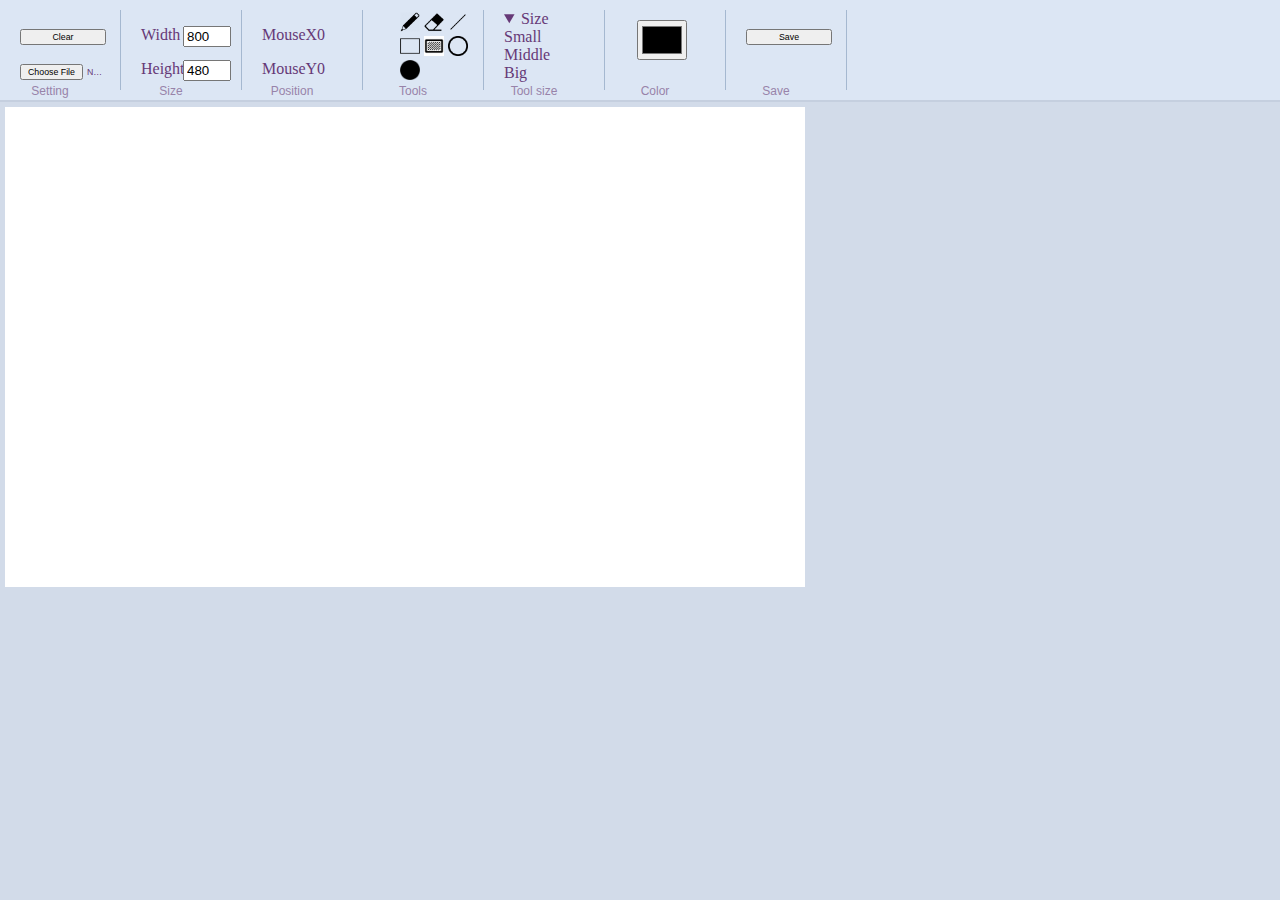
<file: index.html>
<!DOCTYPE html>
<html>
  <head>
    <meta charset="utf-8">
    <link rel="stylesheet" href="style.css">
    <title>My Paint</title>
  </head>
  <body>
    <div id="controls">
      <div id="clear" class="container">
        <p><input type="button" id="clear-canvas" value="Clear"></p>
        <input type="file" id="img-file">
        <p class="name">Setting</p>
      </div>

      <div id="size" class="container">
        <p><label>Width</label><input type="number" id="canvas-width" value="800" min="0"></p>
        <label>Height</label>
        <input type="number" id="canvas-height" value="480" min="0">
        <p class="name">Size</p>
      </div>

      <div id="mouse-position" class="container">
        <p><label>MouseX</label><label id="mouseX">0</label></p>
        <label>MouseY</label><label id="mouseY">0</label>
        <p class="name">Position</p>
      </div>

      <div id="tools" class="container">
        <div id="tool-images">
          <img id="pencil" src="images/pencil.png">
          <img id="eraser" src="images/eraser.png">
          <img id="line" src="images/line.ico">
          <img id="rectangle" src="images/rectangle.png">
          <img id="fillrectangle" src="images/fillrec.png">
          <img id="circle" src="images/circle.png">
          <img id="fillcircle" src="images/fillcircle.png">
        </div>
        <p class="name">Tools</p>
      </div>

      <div id="tool-size" class="container">
        <details open>
          <summary>Size</summary>
          <ul>
            <li id="small">Small</li>
            <li id="middle">Middle</li>
            <li id="big">Big</li>
          </ul>
        </details>
        <p class="name">Tool size</p>
      </div>

      <div class="container">
        <input id="color" type="color">
        <p class="name">Color</p>
      </div>

      <div class="container">
        <p><input type="button" id="save" value="Save"></p>
        <p class="name">Save</p>
      </div>

      <div class="clear">

      </div>

    </div>

    <div id="canvases">
        <canvas id="back-canvas" width="800" height="480"></canvas>
        <canvas id="front-canvas" width="800" height="480"></canvas>
    </div>

    <div id="properties">
      <p id="properties-title">Image</p>
      <p><label>Width : </label><input id="img-width" type="number" min="0"></p>
      <p><label>Height : </label><input id="img-height" type="number" min="0"></p>
      <input type="button" id="invert" value="Invert image">
    </div>
    <script src="script.js"></script>
  </body>
</html>
</file>
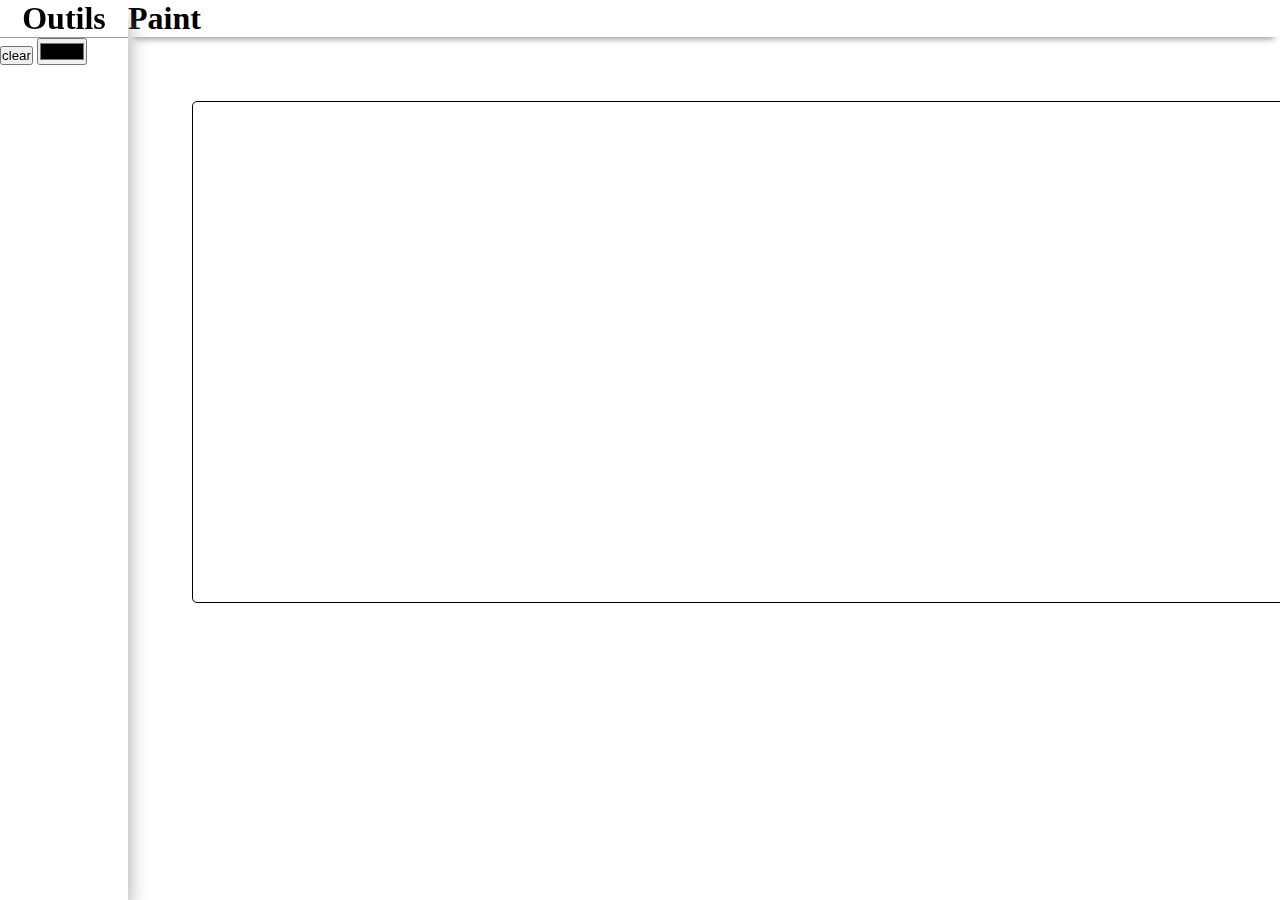
<file: View/My_paint.html>
<!DOCTYPE html>
<html>
  <head>
    <meta charset="utf-8">
    <link rel="stylesheet" href="../css/style.css">
    <link rel="stylesheet" href="https://stackpath.bootstrapcdn.com/bootstrap/4.1.3/css/bootstrap.min.css" integrity="sha384-MCw98/SFnGE8fJT3GXwEOngsV7Zt27NXFoaoApmYm81iuXoPkFOJwJ8ERdknLPMO" crossorigin="anonymous">
    <title>My peint</title>
  </head>
  <body>
    <header>
      <nav class="navbars">
        <h1>Paint</h1>
      </nav>
      <nav class="outils">
        <h1>Outils</h1>
        <div class="row">

        </div>
        <button class="btn btn-darck" id="clear">clear</button>
        <input id="colors" type="color" class="form-control" name="" value="">
      </nav>
    </header>
    <div id="paint">
      <canvas id="myCanvas"width="1200" height="500"></canvas>
    </div>
</body>
</html>
    <script src="../js/jquery.js"></script>
    <script src="../js/paint.js"></script>
  </body>
</html>
</file>
<file: style.css>
body {
  margin: 0;
  padding: 0;
  background-color: #D2DBE9;
}

.clear {
  clear: both;
}

#controls, #properties {
  color: #663977;
  height: 100px;
  background-color: #DCE6F4;
  border-bottom: 2px solid #C5CFDF;
}

.container {
  float: left;
  position: relative;
  margin: 10px 0 0 20px;
  height: 80px;
  width: 100px;
  border-right: 1px solid #A5B8D0;
}

input[type="color"] {
  widows: 50px;
  height: 40px;
  margin: 10px 0 0 12px;
}

input[type="button"], input[type="file"] {
  font-size: 0.55rem;
  width: 86px;
}

input[type="number"] {
  width: 40px;
  position: absolute;
  right: 10px;
}

#controls .name {
  position: absolute;
  bottom: -20px;
  width: 80px;
  text-align: center;
  right: 30px;
  font: 12px Arial;
  color: #9883A9;
}

#tool-images {
  width: 72px;
  margin: 2px 0 10px 17px;
}

#tool-images img {
  width: 20px;
}

#tool-images img:hover, .tool-active {
  cursor: pointer;
  border: 1px solid blue;
}

#tool-size ul {
  list-style: none;
  margin: 0;
  padding: 0;
}

#tool-size li:hover, .size-active {
  cursor: pointer;
  border: 1px solid;
  border-radius: 2px;
  background-color: #FFDC88;
}

#canvases {
  position: relative;
  margin: 5px 0 0 5px;
}
#canvases:hover {
  cursor: pointer;
}

#front-canvas {
  position: absolute;
  left: 0;
}

#back-canvas {
  position: absolute;
  left: 0;
  background-color: white;
}

#properties {
  position: fixed;
  right: 5px;
  width: 130px;
  height: 150px;
  padding: 0 10px 0 10px;
  display: none;
}

#properties input[type="number"] {
  margin-right: 5px;
  width: 60px;
}

#properties-title {
  text-align: center;
}

#invert {
  width: 120px;

}
</file>
<file: css/style.css>
* {
  margin: 0;
  padding: 0;
}

body {
  width: 100%!important;
}

#myCanvas {
  margin-top:5%;
  margin-left:15%;
  border: 1px solid black;
  border-radius: 5px;
}

.navbars {
  display: block;
  margin-left: 10%;
  width: 90%;
  -webkit-box-shadow: 0 8px 6px -6px #999;
  -moz-box-shadow: 0 8px 6px -6px #999;
  box-shadow: 0 8px 6px -6px #999;
}

.outils {
  top: 0;
  width: 10%;
  height: 100%;
  position: fixed;
  -webkit-box-shadow: 5px 15px 20px -6px #999;
  -moz-box-shadow: 5px 15px 20px -6px #999;
  box-shadow: 5px 15px 20px -6px #999;
}

.outils > h1 {
  text-align: center;
  border-bottom: 1px solid #999;
}
</file>
